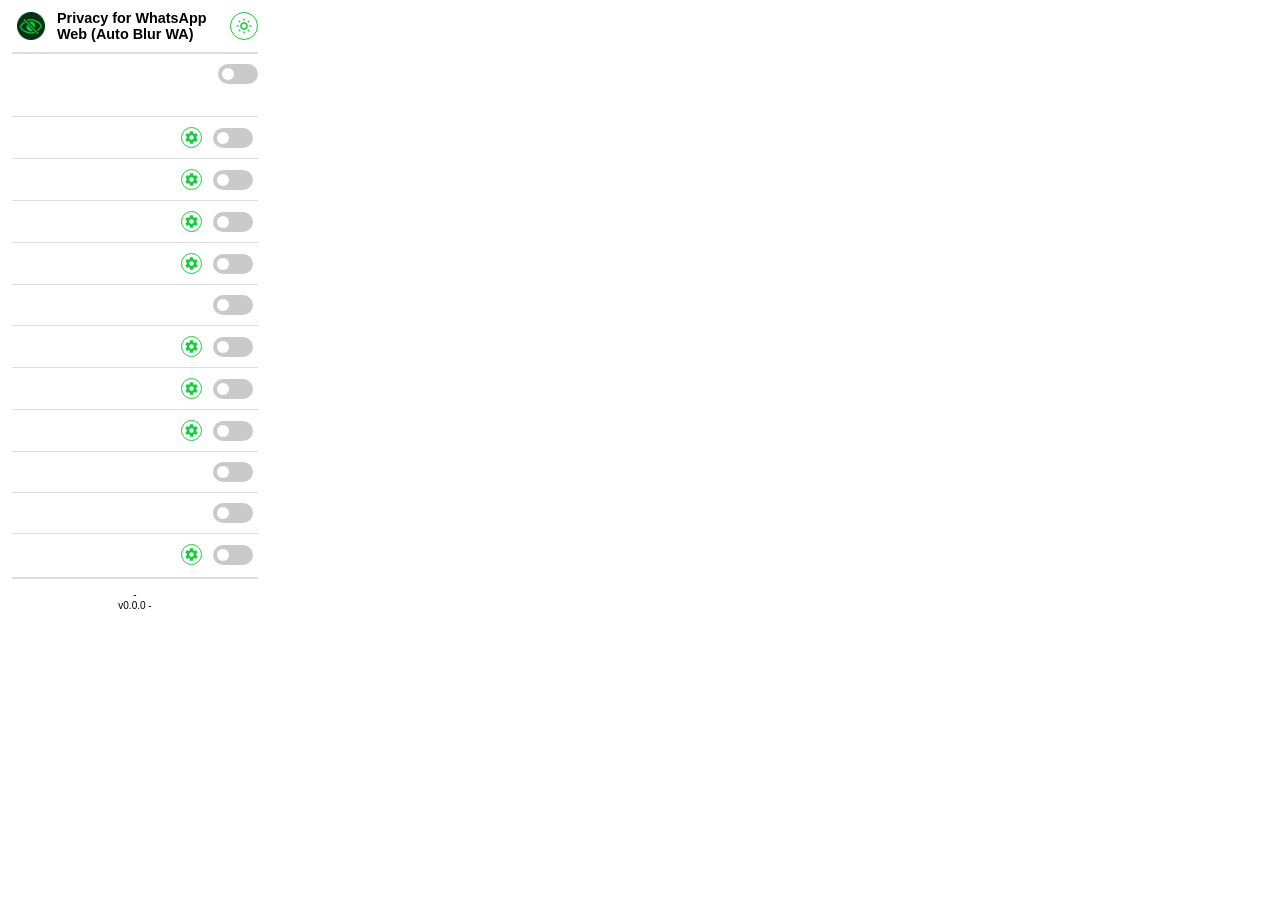
<file: src/popup/popup.html>
<!-- Privacy for WhatsApp Web (Auto Blur WA)                           -->
<!-- Original Copyright (c) 2024 Lukas Lenhardt - lukaslen.com         -->
<!-- Fork & Maintenance Copyright (c) 2026 M Aryo Muzakki - muzakki.id -->
<!-- Released under the MIT license, see LICENSE file for details      -->

<!DOCTYPE html>
  <html>
    <head>
      <meta charset="UTF-8">
      <style>
        :root {
          --primary-color: #17CC3E;
          --bg-color: #ffffff;
          --bg-color-toggle-disable: #cacaca;
          --bg-color-submit-btn: #eeeeee;
          --bg-color-submit-btn-hover: #cccccc;
          --scrollbar-thumb-color: #888888;
          --scrollbar-bg-color: #eeeeee;
          --border-color-blur-input: #aaaaaa;
          --border-line-color: #dedede;
          --text-color: #000000;
          --text-color-unit: #666666;
          --text-color-reset: #ff0000;
          --text-color-link: #00587f;
        }
        :root:has(body[data-theme="dark"]) {
          --primary-color: #1b9836;
          --bg-color: #212121;
          --bg-color-toggle-disable: #4d4d4d;
          --bg-color-submit-btn: #2e2e2e;
          --bg-color-submit-btn-hover: #616161;
          --scrollbar-thumb-color: #7f7f7f;
          --scrollbar-bg-color: #2d2d2d;
          --border-color-blur-input: #4d4d4d;
          --border-line-color: #474747;
          --text-color: #dedede;
          --text-color-unit: #cccccc;
          --text-color-reset: #ff7676;
          --text-color-link: #70c0ff;
        }
        * {
          margin: 0;
          padding: 0;
        }
        html {
          scrollbar-color: var(--scrollbar-thumb-color) var(--scrollbar-bg-color);
        }
        body {
          font-family: Arial, sans-serif;
          font-size: 75%;
          color: var(--text-color);
          background-color: var(--bg-color);
          width: 260px;
          padding: 10px 0 10px 12px;
          -moz-user-select: none;
          user-select: none;
          transition: color .3s, background-color .3s;
        }
        hr {
          border: 0.5px solid var(--border-line-color);
          margin: 10px 0;
        }
        header {
          display: flex;
          align-items: center;
          justify-content: space-between;
          padding-right: 14px;
        }
        .header-group {
          display: flex;
          align-items: center;
          flex: 1;
        }
        .header-group img {
          margin-left: 5px;
          width: 28px;
          height: 28px;
          flex-shrink: 0;
        }
        h1 {
          font-size: larger;
          margin-left: 12px;
          display: block;
        }
        .theme-toggle {
          position: relative;
          width: 28px;
          height: 28px;
          margin-bottom: 0;
          color: var(--primary-color);
          border: 1px solid var(--primary-color);
          border-radius: 30px;
          padding: 2px;
          background-color: transparent;
          overflow: hidden;
          transition: .3s;
          outline: 2px solid transparent;
          outline-offset: 2px;
          cursor: pointer;
          flex-shrink: 0;
        }
        .theme-toggle:hover {
          background-color: var(--primary-color);
          color: #ffffff;
          border-radius: 4px;
          transform: rotate(360deg);
        }
        .theme-toggle:active {
          background-color: transparent;
          color: color-mix(in srgb, var(--primary-color), transparent 25%);
        }
        .theme-toggle:focus-visible {
          background-color: var(--primary-color);
          color: #ffffff;
          border-radius: 4px;
          transform: rotate(360deg);
          outline-color: color-mix(in srgb, var(--primary-color), var(--bg-color) 50%);
        }
        .theme-toggle svg {
          position: absolute;
          inset: 0;
          margin: auto;
          opacity: 0;
          width: 18px;
          max-height: 100%;
          transition: .3s;
        }
        .theme-toggle[data-theme="dark"] svg.dark {
          position: relative;
          opacity: 1;
        }
        .theme-toggle[data-theme="light"] svg.light {
          position: relative;
          opacity: 1;
        }
        .theme-toggle[data-theme="system-default"] svg.system-default {
          position: relative;
          opacity: 1;
        }
        h2 {
          font-size: small;
          display: inline-block;
        }
        .main-toggle {
          padding-right: 14px;
        }
        .on-off-toggle {
          display: flex;
          align-items: center;
          justify-content: space-between;
        }
        #mainContent {
          margin: 10px 0 0;
        }
        #mainContent > .wrapper {
          position: relative;
        }
        #mainContent > .wrapper > ul {
          overflow: auto;
          padding-right: 14px;
          padding-bottom: 6px;
          /* to set scrollbar only to the settings, currently disable because the main html scroll bug for firefox */
          /* max-height: 415px; */
          /* scrollbar-color: var(--bg-color-toggle-disable) var(--bg-color); */
        }
        #mainContent > .wrapper > .top-edge,
        #mainContent > .wrapper > .bottom-edge {
          position: absolute;
          pointer-events: none;
          background: linear-gradient(var(--degree), var(--bg-color), transparent);
          width: 100%;
          z-index: 2;
          height: 6px;
          transition: none !important;
        }
        #mainContent > .wrapper > .top-edge {
          --degree: 180deg;
          top: 0;
        }
        #mainContent > .wrapper > .bottom-edge {
          --degree: 0deg;
          bottom: 0;
        }
        #mainContent > .wrapper > ul > li:first-child {
          margin-top: 4px;
        }
        #mainContent > .wrapper > ul > li:last-child {
          margin-bottom: 4px;
        }
        #mainContent > .wrapper > ul > li {
          position: relative;
          font-size: small;
          padding: 10px 5px 0;
          margin-bottom: 10px;
          border-top: 1px solid var(--border-line-color);
          display: flex;
          align-items: center;
          justify-content: space-between;
          flex-wrap: wrap;
        }
        #mainContent li > locales,
        #mainContent li form > locales {
          display: inline-block;
          width: 65%;
        }
        button {
          height: 25px;
          width: 70px;
          outline: none;
          margin-bottom: 15px;
        }
        a {
          color: var(--text-color-link);
          text-decoration: none;
        }
        a:hover {
          text-decoration: underline;
        }
        #footer {
          padding-right: 14px;
          clear: both;
        }
        #footer p {
          padding: 0;
          font-size: smaller;
          text-align: center;
        }
        #popupMessage {
          font-size: small;
          line-height: 1.7em;
        }
        #popupMessageButton {
          float: right;
          margin: 10px;
        }
        .trigger-btn {
          display: inline-flex;
          width: 21px;
          height: 100%;
          padding: 2px;
          margin: 0 5px;
          border: 1px solid var(--primary-color);
          border-radius: 24px;
          color: var(--primary-color);
          background-color: var(--bg-color);
          transition: .3s;
          outline: 2px solid transparent;
          outline-offset: 2px;
          cursor: pointer;
        }
        .trigger-btn:hover {
          background-color: var(--primary-color);
          color: #ffffff;
          border-radius: 4px;
          transform: rotate(360deg);
        }
        .trigger-btn:active, .trigger-btn.active:active {
          background-color: var(--bg-color);
          color: color-mix(in srgb, var(--primary-color), transparent 25%);
        }
        .trigger-btn:focus-visible, .trigger-btn.active:focus-visible {
          background-color: var(--primary-color);
          color: #ffffff;
          border-radius: 4px;
          transform: rotate(360deg);
          outline-color: color-mix(in srgb, var(--primary-color), var(--bg-color) 50%);
        }
        .trigger-btn.active {
          background-color: var(--primary-color);
          color: #ffffff;
        }
        .trigger-btn svg {
          width: 100%;
          height: 100%;
        }
        input[type=checkbox] {
          height: 0;
          width: 0;
          opacity: 0;
          position: absolute;
        }
        label {
          cursor: pointer;
          text-indent: -9999px;
          width: 40px;
          height: 20px;
          background: var(--bg-color-toggle-disable);
          display: block;
          border-radius: 100px;
          position: relative;
          overflow: hidden;
          transition: .5s;
          outline: 2px solid transparent;
          outline-offset: 2px;
        }
        label:after {
          content: '';
          position: absolute;
          top: 4px;
          left: 4px;
          width: 12px;
          height: 12px;
          box-sizing: border-box;
          background: #ffffff;
          border-radius: 90px;
          transition: background-color .3s, left .3s, border-width .05s;
        }
        input:checked + label {
          background: var(--primary-color);
        }
        input:checked + label:after {
          left: calc(100% - 4px - 12px)
        }
        label:hover::after {
          background: #ffffff99;
        }
        input:checked + label:hover::after {
          background: #ffffffcc;
        }
        label:active::after {
          background: #ffffff59;
        }
        input:checked + label:active::after {
          background: #ffffff8c;
        }
        input:focus-visible + label {
          outline-color: color-mix(in srgb, var(--primary-color), var(--bg-color) 50%);
        }
        input:checked:focus-visible + label {
          outline-color: color-mix(in srgb, var(--primary-color), var(--bg-color) 50%);
        }
        input:focus-visible + label::after, input:checked:focus-visible + label::after {
          background: #ffffffcc;
        }
        .popover, .var-style, .var-style * {
          box-sizing: border-box;
        }
        .popover {
          position: absolute;
          top: 100%;
          left: 0;
          right: 0;
          width: 90%;
          margin: 5px auto;
          max-height: 0;
          overflow: hidden;
          transition: .3s;
          border-radius: 5px;
          z-index: 1;
          box-shadow: 0px 2px 12px #000000bf;
          background-color: var(--bg-color);
          visibility: visible;
        }
        .popover[aria-hidden="true"] {
          visibility: hidden;
        }
        .popover[aria-hidden="false"] {
          visibility: visible;
        }
        .popover.up {
          top: 0;
          transform: translateY(-100%);
        }
        .popover .cancel-btn {
          border: none;
          background: none;
          padding: 4px 0 10px;
          margin-left: 32.5%;
          margin-bottom: 0;
          width: 35%;
          height: auto;
          font-size: 12px;
          color: var(--text-color);
          cursor: pointer;
        }
        .popover .cancel-btn:hover > locales {
          color: var(--text-color);
          text-decoration: underline;
        }
        .popover .cancel-btn:active > locales {
          opacity: 0.5;
        }
        .popover .cancel-btn:focus-visible > locales {
          color: var(--text-color);
          text-decoration: underline;
        }
        .var-style {
          display: flex;
          align-items: center;
          justify-content: space-between;
          padding: 8px;
          font-size: 11px;
          width: 100%;
          height: 100%;
        }
        .var-style button[type="reset"] {
          width: 14%;
          color: var(--text-color-reset);
          background-color: var(--bg-color);
          border: none;
          margin: 0 6px;
          height: 100%;
          display: flex;
          cursor: pointer;
          outline: 2px solid transparent;
          outline-offset: 1px;
          border-radius: 4px;
          transition: .3s;
        }
        .var-style button[type="reset"] svg {
          width: 100%;
          height: 100%;
        }
        .var-style button[type="reset"] svg > g {
          transition: .15s;
        }
        .var-style button[type="reset"]:hover svg > g {
          stroke-width: 2.5;
        }
        .var-style button[type="reset"]:active svg > g {
          stroke-width: 2;
        }
        .var-style button[type="reset"]:focus-visible {
          outline-color: color-mix(in srgb, var(--primary-color), var(--bg-color) 50%);
        }
        .var-style button[type="reset"]:focus-visible svg > g {
          stroke-width: 2.5;
        }
        .var-style input {
          width: 25px;
          height: 25px;
          padding: 0 4px;
          font-size: 11px;
          text-align: right;
          outline: none;
          color: var(--text-color);
          background-color: var(--bg-color);
          border: 1px solid var(--border-color-blur-input);
          border-top-left-radius: 4px;
          border-bottom-left-radius: 4px;
          border-right: none;
          outline: 1px solid transparent;
          outline-offset: 0px;
        }
        .var-style input[type="number"]:focus-visible {
          border-width: 2px;
          border-color: color-mix(in srgb, var(--primary-color), var(--bg-color) 50%);
          outline-color: color-mix(in srgb, var(--primary-color), var(--bg-color) 50%);
        }
        .var-style input[type="number"] {
          -webkit-appearance: textfield;
            -moz-appearance: textfield;
                  appearance: textfield;
        }
        .var-style input[type=number]::-webkit-inner-spin-button, 
        .var-style input[type=number]::-webkit-outer-spin-button { 
          -webkit-appearance: none;
        }
        .var-style .unit {
          width: 25px;
          height: 25px;
          text-align: center;
          line-height: 23px;
          color: var(--text-color-unit);
          background-color: var(--bg-color-submit-btn-hover);
          border-top: 1px solid var(--border-color-blur-input);
          border-bottom: 1px solid var(--border-color-blur-input);
        }
        .var-style button[type="submit"] {
          width: 25px;
          height: 25px;
          margin: 0;
          padding: 0;
          text-align: center;
          line-height: 23px;
          border: 1px solid var(--border-color-blur-input);
          border-top-right-radius: 4px;
          border-bottom-right-radius: 4px;
          background-color: var(--bg-color-submit-btn);
          color: var(--text-color);
          transition: .3s;
          cursor: pointer;
        }
        .var-style button[type="submit"]:hover {
          background-color: color-mix(in srgb, var(--bg-color-submit-btn), var(--text-color) 15%);
        }
        .var-style button[type="submit"]:active {
          background-color: color-mix(in srgb, var(--bg-color-submit-btn), var(--text-color) 30%);
        }
        .var-style button[type="submit"]:focus-visible {
          background-color: color-mix(in srgb, var(--bg-color-submit-btn), var(--text-color) 15%);
          border-color: color-mix(in srgb, var(--bg-color-submit-btn), var(--text-color) 15%);
        }
        /* toaster style */
        #toast-container {
          position: fixed;
          top: 16px;
          left: 16px;
          display: flex;
          flex-direction: column;
          gap: 8px;
          z-index: 9999;
        }
        .toast {
          position: relative;
          background-color: var(--bg-color);
          color: var(--text-color);
          display: flex;
          align-items: center;
          gap: 2px;
          border-radius: 4px;
          box-shadow: 0px 2px 8px #000000bf;
          overflow: hidden;
          opacity: 0;
          transform: translateX(-100%);
          transition: opacity 0.3s ease, transform 0.3s ease;
        }
        .toast .msg {
          padding: 10px 16px;
        }
        .toast.show {
          opacity: 1;
          transform: translateX(0);
        }
        .toast-close-btn {
          background: none;
          border: none;
          color: var(--text-color-reset);
          font-size: 16px;
          flex-shrink: 0;
          width: 20px;
          height: 20px;
          border-radius: 999px;
          margin-right: 4px;
          margin-bottom: 0;
          transition: 0.3s;
          cursor: pointer;
          outline: 2px solid transparent;
          outline-offset: 2px;
        }
        .toast-close-btn:hover {
          background-color: var(--bg-color-submit-btn-hover);
        }
        .toast-close-btn:focus-visible {
          outline-color: color-mix(in srgb, var(--primary-color), var(--bg-color) 50%);
          background-color: var(--bg-color-submit-btn-hover);
        }
        .toast-close-btn:active {
          opacity: 0.5;
        }
      </style>
    </head>
    <body>
      <header>
        <div class="header-group">
          <img src="../images/icon32.png" alt="">
          <h1>Privacy for WhatsApp Web (Auto Blur WA)</h1>
        </div>
        <button class="theme-toggle" data-localetitle="toggleTheme">
          <!-- tabler:sun -->
          <svg xmlns="http://www.w3.org/2000/svg" class="light" width="24" height="24" viewBox="0 0 24 24">
            <path fill="none" stroke="currentColor" stroke-linecap="round" stroke-linejoin="round" stroke-width="2" d="M8 12a4 4 0 1 0 8 0a4 4 0 1 0-8 0m-5 0h1m8-9v1m8 8h1m-9 8v1M5.6 5.6l.7.7m12.1-.7l-.7.7m0 11.4l.7.7m-12.1-.7l-.7.7" />
          </svg>
          <!-- tabler:moon-stars -->
          <svg xmlns="http://www.w3.org/2000/svg" class="dark" width="24" height="24" viewBox="0 0 24 24">
            <path fill="none" stroke="currentColor" stroke-linecap="round" stroke-linejoin="round" stroke-width="2" d="M12 3h.393a7.5 7.5 0 0 0 7.92 12.446A9 9 0 1 1 12 2.992zm5 1a2 2 0 0 0 2 2a2 2 0 0 0-2 2a2 2 0 0 0-2-2a2 2 0 0 0 2-2m2 7h2m-1-1v2" />
          </svg>
          <!-- tabler:sun-moon -->
          <svg xmlns="http://www.w3.org/2000/svg" class="system-default" width="24" height="24" viewBox="0 0 24 24">
            <g fill="none" stroke="currentColor" stroke-linecap="round" stroke-linejoin="round" stroke-width="2">
              <path d="M9.173 14.83a4 4 0 1 1 5.657-5.657" />
              <path d="m11.294 12.707l.174.247a7.5 7.5 0 0 0 8.845 2.492A9 9 0 0 1 5.642 18.36M3 12h1m8-9v1M5.6 5.6l.7.7M3 21L21 3" />
            </g>
          </svg>
        </button>
      </header>
      <div id="mainContent">
        <div class="main-toggle">
          <hr>
          <div class="on-off-toggle">
            <h2>
              <locales data-locale="extensionToggle"></locales>
            </h2>
            <input type="checkbox" id="on" data-style="on">
            <label for="on" data-localetitle="extensionToggleDescription">
              <locales data-locale="extensionToggle"></locales>
            </label>
          </div>
          <br>
        </div>
        <h2 style="margin: 5px 0; padding-right: 14px;">
          <locales data-locale="extensionSettings"></locales>
        </h2>
        <div class="wrapper">
          <!-- <div class="top-edge"></div> -->
          <!-- <div class="bottom-edge"></div> -->
          <ul>
            <li>
              <locales data-locale="toggleMessages"></locales>
              <button type="button" class="trigger-btn" data-localetitle="openAdvancedSettings">
                <svg xmlns="http://www.w3.org/2000/svg" width="24" height="24" viewBox="0 0 24 24">
                  <path fill="currentColor" d="M12 15.5A3.5 3.5 0 0 1 8.5 12A3.5 3.5 0 0 1 12 8.5a3.5 3.5 0 0 1 3.5 3.5a3.5 3.5 0 0 1-3.5 3.5m7.43-2.53c.04-.32.07-.64.07-.97s-.03-.66-.07-1l2.11-1.63c.19-.15.24-.42.12-.64l-2-3.46c-.12-.22-.39-.31-.61-.22l-2.49 1c-.52-.39-1.06-.73-1.69-.98l-.37-2.65A.506.506 0 0 0 14 2h-4c-.25 0-.46.18-.5.42l-.37 2.65c-.63.25-1.17.59-1.69.98l-2.49-1c-.22-.09-.49 0-.61.22l-2 3.46c-.13.22-.07.49.12.64L4.57 11c-.04.34-.07.67-.07 1s.03.65.07.97l-2.11 1.66c-.19.15-.25.42-.12.64l2 3.46c.12.22.39.3.61.22l2.49-1.01c.52.4 1.06.74 1.69.99l.37 2.65c.04.24.25.42.5.42h4c.25 0 .46-.18.5-.42l.37-2.65c.63-.26 1.17-.59 1.69-.99l2.49 1.01c.22.08.49 0 .61-.22l2-3.46c.12-.22.07-.49-.12-.64z" />
                </svg>
              </button>
              <input type="checkbox" id="messages" data-style="messages">
              <label for="messages" data-localetitle="toggleMessagesDescription"></label>
              <div class="popover" aria-hidden="true">
                <form class="var-style">
                  <locales data-locale="blurInputLabel"></locales>
                  <button type="reset" data-localetitle="resetValue">
                    <svg xmlns="http://www.w3.org/2000/svg" width="24" height="24" viewBox="0 0 24 24">
                      <g fill="none" stroke="currentColor" stroke-linecap="round" stroke-width="1.5">
                        <path stroke-miterlimit="10" d="M6.395 7.705A7.885 7.885 0 0 1 12 5.382a7.929 7.929 0 0 1 7.929 7.929A7.94 7.94 0 0 1 12 21.25a7.939 7.939 0 0 1-7.929-7.94" />
                        <path stroke-linejoin="round" d="m7.12 2.75l-.95 3.858a1.332 1.332 0 0 0 .97 1.609l3.869.948" />
                      </g>
                    </svg>
                  </button>
                  <input type="number" name="msBlur" id="msBlur" data-var-name="msBlur" value="8" data-localetitle="msBlurInputDescription">
                  <span class="unit">px</span>
                  <button type="submit" data-localetitle="msBlurInputDescription">✔</button>
                </form>
                <button class="cancel-btn">
                  <locales data-locale="cancel"></locales>
                </button>
              </div>
            </li>
            <li>
              <locales data-locale="toggleMessagesPreview"></locales>
              <button type="button" class="trigger-btn" data-localetitle="openAdvancedSettings">
                <svg xmlns="http://www.w3.org/2000/svg" width="24" height="24" viewBox="0 0 24 24">
                  <path fill="currentColor" d="M12 15.5A3.5 3.5 0 0 1 8.5 12A3.5 3.5 0 0 1 12 8.5a3.5 3.5 0 0 1 3.5 3.5a3.5 3.5 0 0 1-3.5 3.5m7.43-2.53c.04-.32.07-.64.07-.97s-.03-.66-.07-1l2.11-1.63c.19-.15.24-.42.12-.64l-2-3.46c-.12-.22-.39-.31-.61-.22l-2.49 1c-.52-.39-1.06-.73-1.69-.98l-.37-2.65A.506.506 0 0 0 14 2h-4c-.25 0-.46.18-.5.42l-.37 2.65c-.63.25-1.17.59-1.69.98l-2.49-1c-.22-.09-.49 0-.61.22l-2 3.46c-.13.22-.07.49.12.64L4.57 11c-.04.34-.07.67-.07 1s.03.65.07.97l-2.11 1.66c-.19.15-.25.42-.12.64l2 3.46c.12.22.39.3.61.22l2.49-1.01c.52.4 1.06.74 1.69.99l.37 2.65c.04.24.25.42.5.42h4c.25 0 .46-.18.5-.42l.37-2.65c.63-.26 1.17-.59 1.69-.99l2.49 1.01c.22.08.49 0 .61-.22l2-3.46c.12-.22.07-.49-.12-.64z" />
                </svg>
              </button>
              <input type="checkbox" id="messagesPreview" data-style="messagesPreview">
              <label for="messagesPreview" data-localetitle="toggleMessagesPreviewDescription"></label>
              <div class="popover" aria-hidden="true">
                <form class="var-style">
                  <locales data-locale="blurInputLabel"></locales>
                  <button type="reset" data-localetitle="resetValue">
                    <svg xmlns="http://www.w3.org/2000/svg" width="24" height="24" viewBox="0 0 24 24">
                      <g fill="none" stroke="currentColor" stroke-linecap="round" stroke-width="1.5">
                        <path stroke-miterlimit="10" d="M6.395 7.705A7.885 7.885 0 0 1 12 5.382a7.929 7.929 0 0 1 7.929 7.929A7.94 7.94 0 0 1 12 21.25a7.939 7.939 0 0 1-7.929-7.94" />
                        <path stroke-linejoin="round" d="m7.12 2.75l-.95 3.858a1.332 1.332 0 0 0 .97 1.609l3.869.948" />
                      </g>
                    </svg>
                  </button>
                  <input type="number" name="mspBlur" id="mspBlur" data-var-name="mspBlur" value="8" data-localetitle="mspBlurInputDescription">
                  <span class="unit">px</span>
                  <button type="submit" data-localetitle="mspBlurInputDescription">✔</button>
                </form>
                <button class="cancel-btn">
                  <locales data-locale="cancel"></locales>
                </button>
              </div>
            </li>
            <li>
              <locales data-locale="toggleMediaPreview"></locales>
              <button type="button" class="trigger-btn" data-localetitle="openAdvancedSettings">
                <svg xmlns="http://www.w3.org/2000/svg" width="24" height="24" viewBox="0 0 24 24">
                  <path fill="currentColor" d="M12 15.5A3.5 3.5 0 0 1 8.5 12A3.5 3.5 0 0 1 12 8.5a3.5 3.5 0 0 1 3.5 3.5a3.5 3.5 0 0 1-3.5 3.5m7.43-2.53c.04-.32.07-.64.07-.97s-.03-.66-.07-1l2.11-1.63c.19-.15.24-.42.12-.64l-2-3.46c-.12-.22-.39-.31-.61-.22l-2.49 1c-.52-.39-1.06-.73-1.69-.98l-.37-2.65A.506.506 0 0 0 14 2h-4c-.25 0-.46.18-.5.42l-.37 2.65c-.63.25-1.17.59-1.69.98l-2.49-1c-.22-.09-.49 0-.61.22l-2 3.46c-.13.22-.07.49.12.64L4.57 11c-.04.34-.07.67-.07 1s.03.65.07.97l-2.11 1.66c-.19.15-.25.42-.12.64l2 3.46c.12.22.39.3.61.22l2.49-1.01c.52.4 1.06.74 1.69.99l.37 2.65c.04.24.25.42.5.42h4c.25 0 .46-.18.5-.42l.37-2.65c.63-.26 1.17-.59 1.69-.99l2.49 1.01c.22.08.49 0 .61-.22l2-3.46c.12-.22.07-.49-.12-.64z" />
                </svg>
              </button>
              <input type="checkbox" id="mediaPreview" data-style="mediaPreview">
              <label for="mediaPreview" data-localetitle="toggleMediaPreviewDescription"></label>
              <div class="popover" aria-hidden="true">
                <form class="var-style">
                  <locales data-locale="blurInputLabel"></locales>
                  <button type="reset" data-localetitle="resetValue">
                    <svg xmlns="http://www.w3.org/2000/svg" width="24" height="24" viewBox="0 0 24 24">
                      <g fill="none" stroke="currentColor" stroke-linecap="round" stroke-width="1.5">
                        <path stroke-miterlimit="10" d="M6.395 7.705A7.885 7.885 0 0 1 12 5.382a7.929 7.929 0 0 1 7.929 7.929A7.94 7.94 0 0 1 12 21.25a7.939 7.939 0 0 1-7.929-7.94" />
                        <path stroke-linejoin="round" d="m7.12 2.75l-.95 3.858a1.332 1.332 0 0 0 .97 1.609l3.869.948" />
                      </g>
                    </svg>
                  </button>
                  <input type="number" name="mdpBlur" id="mdpBlur" data-var-name="mdpBlur" value="20" data-localetitle="mdpBlurInputDescription">
                  <span class="unit">px</span>
                  <button type="submit" data-localetitle="mdpBlurInputDescription">✔</button>
                </form>
                <button class="cancel-btn">
                  <locales data-locale="cancel"></locales>
                </button>
              </div>
            </li>
            <li>
              <locales data-locale="toggleMediaGallery"></locales>
              <button type="button" class="trigger-btn" data-localetitle="openAdvancedSettings">
                <svg xmlns="http://www.w3.org/2000/svg" width="24" height="24" viewBox="0 0 24 24">
                  <path fill="currentColor" d="M12 15.5A3.5 3.5 0 0 1 8.5 12A3.5 3.5 0 0 1 12 8.5a3.5 3.5 0 0 1 3.5 3.5a3.5 3.5 0 0 1-3.5 3.5m7.43-2.53c.04-.32.07-.64.07-.97s-.03-.66-.07-1l2.11-1.63c.19-.15.24-.42.12-.64l-2-3.46c-.12-.22-.39-.31-.61-.22l-2.49 1c-.52-.39-1.06-.73-1.69-.98l-.37-2.65A.506.506 0 0 0 14 2h-4c-.25 0-.46.18-.5.42l-.37 2.65c-.63.25-1.17.59-1.69.98l-2.49-1c-.22-.09-.49 0-.61.22l-2 3.46c-.13.22-.07.49.12.64L4.57 11c-.04.34-.07.67-.07 1s.03.65.07.97l-2.11 1.66c-.19.15-.25.42-.12.64l2 3.46c.12.22.39.3.61.22l2.49-1.01c.52.4 1.06.74 1.69.99l.37 2.65c.04.24.25.42.5.42h4c.25 0 .46-.18.5-.42l.37-2.65c.63-.26 1.17-.59 1.69-.99l2.49 1.01c.22.08.49 0 .61-.22l2-3.46c.12-.22.07-.49-.12-.64z" />
                </svg>
              </button>
              <input type="checkbox" id="mediaGallery" data-style="mediaGallery">
              <label for="mediaGallery" data-localetitle="toggleMediaGalleryDescription"></label>
              <div class="popover" aria-hidden="true">
                <form class="var-style">
                  <locales data-locale="blurInputLabel"></locales>
                  <button type="reset" data-localetitle="resetValue">
                    <svg xmlns="http://www.w3.org/2000/svg" width="24" height="24" viewBox="0 0 24 24">
                      <g fill="none" stroke="currentColor" stroke-linecap="round" stroke-width="1.5">
                        <path stroke-miterlimit="10" d="M6.395 7.705A7.885 7.885 0 0 1 12 5.382a7.929 7.929 0 0 1 7.929 7.929A7.94 7.94 0 0 1 12 21.25a7.939 7.939 0 0 1-7.929-7.94" />
                        <path stroke-linejoin="round" d="m7.12 2.75l-.95 3.858a1.332 1.332 0 0 0 .97 1.609l3.869.948" />
                      </g>
                    </svg>
                  </button>
                  <input type="number" name="mdgBlur" id="mdgBlur" data-var-name="mdgBlur" value="20" data-localetitle="mdgBlurInputDescription">
                  <span class="unit">px</span>
                  <button type="submit" data-localetitle="mdgBlurInputDescription">✔</button>
                </form>
                <button class="cancel-btn">
                  <locales data-locale="cancel"></locales>
                </button>
              </div>
            </li>
            <li>
              <locales data-locale="toggleTextInput"></locales>
              <input type="checkbox" id="textInput" data-style="textInput">
              <label for="textInput" data-localetitle="toggleTextInputDescription"></label>
            </li>
            <li>
              <locales data-locale="toggleProfilePic"></locales>
              <button type="button" class="trigger-btn" data-localetitle="openAdvancedSettings">
                <svg xmlns="http://www.w3.org/2000/svg" width="24" height="24" viewBox="0 0 24 24">
                  <path fill="currentColor" d="M12 15.5A3.5 3.5 0 0 1 8.5 12A3.5 3.5 0 0 1 12 8.5a3.5 3.5 0 0 1 3.5 3.5a3.5 3.5 0 0 1-3.5 3.5m7.43-2.53c.04-.32.07-.64.07-.97s-.03-.66-.07-1l2.11-1.63c.19-.15.24-.42.12-.64l-2-3.46c-.12-.22-.39-.31-.61-.22l-2.49 1c-.52-.39-1.06-.73-1.69-.98l-.37-2.65A.506.506 0 0 0 14 2h-4c-.25 0-.46.18-.5.42l-.37 2.65c-.63.25-1.17.59-1.69.98l-2.49-1c-.22-.09-.49 0-.61.22l-2 3.46c-.13.22-.07.49.12.64L4.57 11c-.04.34-.07.67-.07 1s.03.65.07.97l-2.11 1.66c-.19.15-.25.42-.12.64l2 3.46c.12.22.39.3.61.22l2.49-1.01c.52.4 1.06.74 1.69.99l.37 2.65c.04.24.25.42.5.42h4c.25 0 .46-.18.5-.42l.37-2.65c.63-.26 1.17-.59 1.69-.99l2.49 1.01c.22.08.49 0 .61-.22l2-3.46c.12-.22.07-.49-.12-.64z" />
                </svg>
              </button>
              <input type="checkbox" id="profilePic" data-style="profilePic">
              <label for="profilePic" data-localetitle="toggleProfilePicDescription"></label> 
              <div class="popover" aria-hidden="true">
                <form class="var-style">
                  <locales data-locale="ppSmBlurInputLabel"></locales>
                  <button type="reset" data-localetitle="resetValue">
                    <svg xmlns="http://www.w3.org/2000/svg" width="24" height="24" viewBox="0 0 24 24">
                      <g fill="none" stroke="currentColor" stroke-linecap="round" stroke-width="1.5">
                        <path stroke-miterlimit="10" d="M6.395 7.705A7.885 7.885 0 0 1 12 5.382a7.929 7.929 0 0 1 7.929 7.929A7.94 7.94 0 0 1 12 21.25a7.939 7.939 0 0 1-7.929-7.94" />
                        <path stroke-linejoin="round" d="m7.12 2.75l-.95 3.858a1.332 1.332 0 0 0 .97 1.609l3.869.948" />
                      </g>
                    </svg>
                  </button>
                  <input type="number" name="ppSmBlur" id="ppSmBlur" data-var-name="ppSmBlur" value="3" data-localetitle="ppSmBlurInputDescription">
                  <span class="unit">px</span>
                  <button type="submit" data-localetitle="ppSmBlurInputDescription">✔</button>
                </form>
                <form class="var-style">
                  <locales data-locale="ppBlurInputLabel"></locales>
                  <button type="reset" data-localetitle="resetValue">
                    <svg xmlns="http://www.w3.org/2000/svg" width="24" height="24" viewBox="0 0 24 24">
                      <g fill="none" stroke="currentColor" stroke-linecap="round" stroke-width="1.5">
                        <path stroke-miterlimit="10" d="M6.395 7.705A7.885 7.885 0 0 1 12 5.382a7.929 7.929 0 0 1 7.929 7.929A7.94 7.94 0 0 1 12 21.25a7.939 7.939 0 0 1-7.929-7.94" />
                        <path stroke-linejoin="round" d="m7.12 2.75l-.95 3.858a1.332 1.332 0 0 0 .97 1.609l3.869.948" />
                      </g>
                    </svg>
                  </button>
                  <input type="number" name="ppBlur" id="ppBlur" data-var-name="ppBlur" value="5" data-localetitle="ppBlurInputDescription">
                  <span class="unit">px</span>
                  <button type="submit" data-localetitle="ppBlurInputDescription">✔</button>
                </form>
                <form class="var-style">
                  <locales data-locale="ppLgBlurInputLabel"></locales>
                  <button type="reset" data-localetitle="resetValue">
                    <svg xmlns="http://www.w3.org/2000/svg" width="24" height="24" viewBox="0 0 24 24">
                      <g fill="none" stroke="currentColor" stroke-linecap="round" stroke-width="1.5">
                        <path stroke-miterlimit="10" d="M6.395 7.705A7.885 7.885 0 0 1 12 5.382a7.929 7.929 0 0 1 7.929 7.929A7.94 7.94 0 0 1 12 21.25a7.939 7.939 0 0 1-7.929-7.94" />
                        <path stroke-linejoin="round" d="m7.12 2.75l-.95 3.858a1.332 1.332 0 0 0 .97 1.609l3.869.948" />
                      </g>
                    </svg>
                  </button>
                  <input type="number" name="ppLgBlur" id="ppLgBlur" data-var-name="ppLgBlur" value="12" data-localetitle="ppLgBlurInputDescription">
                  <span class="unit">px</span>
                  <button type="submit" data-localetitle="ppLgBlurInputDescription">✔</button>
                </form>
                <button class="cancel-btn">
                  <locales data-locale="cancel"></locales>
                </button>
              </div>
            </li>
            <li>
              <locales data-locale="toggleName"></locales>
              <button type="button" class="trigger-btn" data-localetitle="openAdvancedSettings">
                <svg xmlns="http://www.w3.org/2000/svg" width="24" height="24" viewBox="0 0 24 24">
                  <path fill="currentColor" d="M12 15.5A3.5 3.5 0 0 1 8.5 12A3.5 3.5 0 0 1 12 8.5a3.5 3.5 0 0 1 3.5 3.5a3.5 3.5 0 0 1-3.5 3.5m7.43-2.53c.04-.32.07-.64.07-.97s-.03-.66-.07-1l2.11-1.63c.19-.15.24-.42.12-.64l-2-3.46c-.12-.22-.39-.31-.61-.22l-2.49 1c-.52-.39-1.06-.73-1.69-.98l-.37-2.65A.506.506 0 0 0 14 2h-4c-.25 0-.46.18-.5.42l-.37 2.65c-.63.25-1.17.59-1.69.98l-2.49-1c-.22-.09-.49 0-.61.22l-2 3.46c-.13.22-.07.49.12.64L4.57 11c-.04.34-.07.67-.07 1s.03.65.07.97l-2.11 1.66c-.19.15-.25.42-.12.64l2 3.46c.12.22.39.3.61.22l2.49-1.01c.52.4 1.06.74 1.69.99l.37 2.65c.04.24.25.42.5.42h4c.25 0 .46-.18.5-.42l.37-2.65c.63-.26 1.17-.59 1.69-.99l2.49 1.01c.22.08.49 0 .61-.22l2-3.46c.12-.22.07-.49-.12-.64z" />
                </svg>
              </button>
              <input type="checkbox" id="name" data-style="name">
              <label for="name" data-localetitle="toggleNameDescription"></label>
              <div class="popover" aria-hidden="true">
                <form class="var-style">
                  <locales data-locale="blurInputLabel"></locales>
                  <button type="reset" data-localetitle="resetValue">
                    <svg xmlns="http://www.w3.org/2000/svg" width="24" height="24" viewBox="0 0 24 24">
                      <g fill="none" stroke="currentColor" stroke-linecap="round" stroke-width="1.5">
                        <path stroke-miterlimit="10" d="M6.395 7.705A7.885 7.885 0 0 1 12 5.382a7.929 7.929 0 0 1 7.929 7.929A7.94 7.94 0 0 1 12 21.25a7.939 7.939 0 0 1-7.929-7.94" />
                        <path stroke-linejoin="round" d="m7.12 2.75l-.95 3.858a1.332 1.332 0 0 0 .97 1.609l3.869.948" />
                      </g>
                    </svg>
                  </button>
                  <input type="number" name="nmBlur" id="nmBlur" data-var-name="nmBlur" value="5" data-localetitle="nmBlurInputDescription">
                  <span class="unit">px</span>
                  <button type="submit" data-localetitle="nmBlurInputDescription">✔</button>
                </form>
                <button class="cancel-btn">
                  <locales data-locale="cancel"></locales>
                </button>
              </div>
            </li>
            <li>
              <locales data-locale="toggleActiveChatName"></locales>
              <button type="button" class="trigger-btn" data-localetitle="openAdvancedSettings">
                <svg xmlns="http://www.w3.org/2000/svg" width="24" height="24" viewBox="0 0 24 24">
                  <path fill="currentColor" d="M12 15.5A3.5 3.5 0 0 1 8.5 12A3.5 3.5 0 0 1 12 8.5a3.5 3.5 0 0 1 3.5 3.5a3.5 3.5 0 0 1-3.5 3.5m7.43-2.53c.04-.32.07-.64.07-.97s-.03-.66-.07-1l2.11-1.63c.19-.15.24-.42.12-.64l-2-3.46c-.12-.22-.39-.31-.61-.22l-2.49 1c-.52-.39-1.06-.73-1.69-.98l-.37-2.65A.506.506 0 0 0 14 2h-4c-.25 0-.46.18-.5.42l-.37 2.65c-.63.25-1.17.59-1.69.98l-2.49-1c-.22-.09-.49 0-.61.22l-2 3.46c-.13.22-.07.49.12.64L4.57 11c-.04.34-.07.67-.07 1s.03.65.07.97l-2.11 1.66c-.19.15-.25.42-.12.64l2 3.46c.12.22.39.3.61.22l2.49-1.01c.52.4 1.06.74 1.69.99l.37 2.65c.04.24.25.42.5.42h4c.25 0 .46-.18.5-.42l.37-2.65c.63-.26 1.17-.59 1.69-.99l2.49 1.01c.22.08.49 0 .61-.22l2-3.46c.12-.22.07-.49-.12-.64z" />
                </svg>
              </button>
              <input type="checkbox" id="activeChatName" data-style="activeChatName">
              <label for="activeChatName" data-localetitle="toggleActiveChatNameDescription"></label>
              <div class="popover" aria-hidden="true">
                <form class="var-style">
                  <locales data-locale="blurInputLabel"></locales>
                  <button type="reset" data-localetitle="resetValue">
                    <svg xmlns="http://www.w3.org/2000/svg" width="24" height="24" viewBox="0 0 24 24">
                      <g fill="none" stroke="currentColor" stroke-linecap="round" stroke-width="1.5">
                        <path stroke-miterlimit="10" d="M6.395 7.705A7.885 7.885 0 0 1 12 5.382a7.929 7.929 0 0 1 7.929 7.929A7.94 7.94 0 0 1 12 21.25a7.939 7.939 0 0 1-7.929-7.94" />
                        <path stroke-linejoin="round" d="m7.12 2.75l-.95 3.858a1.332 1.332 0 0 0 .97 1.609l3.869.948" />
                      </g>
                    </svg>
                  </button>
                  <input type="number" name="acBlur" id="acBlur" data-var-name="acBlur" value="5" data-localetitle="acBlurInputDescription">
                  <span class="unit">px</span>
                  <button type="submit" data-localetitle="acBlurInputDescription">✔</button>
                </form>
                <button class="cancel-btn">
                  <locales data-locale="cancel"></locales>
                </button>
              </div>
            </li>
            <li>
              <locales data-locale="toggleNoDelay"></locales>
              <input type="checkbox" id="noDelay" data-style="noDelay">
              <label for="noDelay" data-localetitle="toggleNoDelayDescription"></label>
            </li>
            <li>
              <locales data-locale="toggleUnblurActive"></locales>
              <input type="checkbox" id="unblurActive" data-style="unblurActive">
              <label for="unblurActive" data-localetitle="toggleUnblurActiveDescription"></label>
            </li>
            <li>
              <locales data-locale="toggleBlurOnIdle"></locales>
              <button type="button" class="trigger-btn" data-localetitle="openAdvancedSettings">
                <svg xmlns="http://www.w3.org/2000/svg" width="24" height="24" viewBox="0 0 24 24">
                  <path fill="currentColor"
                    d="M12 15.5A3.5 3.5 0 0 1 8.5 12A3.5 3.5 0 0 1 12 8.5a3.5 3.5 0 0 1 3.5 3.5a3.5 3.5 0 0 1-3.5 3.5m7.43-2.53c.04-.32.07-.64.07-.97s-.03-.66-.07-1l2.11-1.63c.19-.15.24-.42.12-.64l-2-3.46c-.12-.22-.39-.31-.61-.22l-2.49 1c-.52-.39-1.06-.73-1.69-.98l-.37-2.65A.506.506 0 0 0 14 2h-4c-.25 0-.46.18-.5.42l-.37 2.65c-.63.25-1.17.59-1.69.98l-2.49-1c-.22-.09-.49 0-.61.22l-2 3.46c-.13.22-.07.49.12.64L4.57 11c-.04.34-.07.67-.07 1s.03.65.07.97l-2.11 1.66c-.19.15-.25.42-.12.64l2 3.46c.12.22.39.3.61.22l2.49-1.01c.52.4 1.06.74 1.69.99l.37 2.65c.04.24.25.42.5.42h4c.25 0 .46-.18.5-.42l.37-2.65c.63-.26 1.17-.59 1.69-.99l2.49 1.01c.22.08.49 0 .61-.22l2-3.46c.12-.22.07-.49-.12-.64z" />
                </svg>
              </button>
              <input type="checkbox" id="blurOnIdle" data-style="blurOnIdle">
              <label for="blurOnIdle" data-localetitle="toggleBlurOnIdleDescription"></label>
              <div class="popover up" aria-hidden="true">
                <form class="var-style">
                  <locales data-locale="itBlurInputLabel"></locales>
                  <button type="reset" data-localetitle="resetValue">
                    <svg xmlns="http://www.w3.org/2000/svg" width="24" height="24" viewBox="0 0 24 24">
                      <g fill="none" stroke="currentColor" stroke-linecap="round" stroke-width="1.5">
                        <path stroke-miterlimit="10"
                          d="M6.395 7.705A7.885 7.885 0 0 1 12 5.382a7.929 7.929 0 0 1 7.929 7.929A7.94 7.94 0 0 1 12 21.25a7.939 7.939 0 0 1-7.929-7.94" />
                        <path stroke-linejoin="round" d="m7.12 2.75l-.95 3.858a1.332 1.332 0 0 0 .97 1.609l3.869.948" />
                      </g>
                    </svg>
                  </button>
                  <input type="number" name="itBlur" id="itBlur" data-var-name="itBlur" value="15"
                    data-localetitle="itBlurInputDescription">
                  <span class="unit">s</span>
                  <button type="submit" data-localetitle="itBlurInputDescription">✔</button>
                </form>
                <form class="var-style">
                  <locales data-locale="wiBlurInputLabel"></locales>
                  <button type="reset" data-localetitle="resetValue">
                    <svg xmlns="http://www.w3.org/2000/svg" width="24" height="24" viewBox="0 0 24 24">
                      <g fill="none" stroke="currentColor" stroke-linecap="round" stroke-width="1.5">
                        <path stroke-miterlimit="10"
                          d="M6.395 7.705A7.885 7.885 0 0 1 12 5.382a7.929 7.929 0 0 1 7.929 7.929A7.94 7.94 0 0 1 12 21.25a7.939 7.939 0 0 1-7.929-7.94" />
                        <path stroke-linejoin="round" d="m7.12 2.75l-.95 3.858a1.332 1.332 0 0 0 .97 1.609l3.869.948" />
                      </g>
                    </svg>
                  </button>
                  <input type="number" name="wiBlur" id="wiBlur" data-var-name="wiBlur" value="14"
                    data-localetitle="wiBlurInputDescription">
                  <span class="unit">px</span>
                  <button type="submit" data-localetitle="wiBlurInputDescription">✔</button>
                </form>
                <button class="cancel-btn">
                  <locales data-locale="cancel"></locales>
                </button>
              </div>
            </li>
          </ul>
        </div>

      </div>
      <span id="popupMessage"></span>
      <div id="footer">
        <hr style="margin-top: 2px;">
        <p><a href="https://github.com/aryomuzakki/privacy-whatsapp-web-auto-blur/issues" data-localetitle="footerBugReportsDescription" target="_blank"><locales data-locale="footerBugReports"></locales></a> - <a href="https://muzakki.id" title="by M Aryo Muzakki" target="_blank"><locales data-locale="footerAuthor"></locales></a>
        <br>v<span id="version">0.0.0</span> - <a href="https://github.com/aryomuzakki/privacy-whatsapp-web-auto-blur/releases" data-localetitle="footerReleaseNotesDescription" target="_blank"><locales data-locale="footerReleaseNotes"></locales></a></p>
      </div>
      
      <div id="toast-container"></div>

      <script src="popup.js"></script>
      <script src="theme-toggle.js"></script>
    </body>
  </html>
</file>
